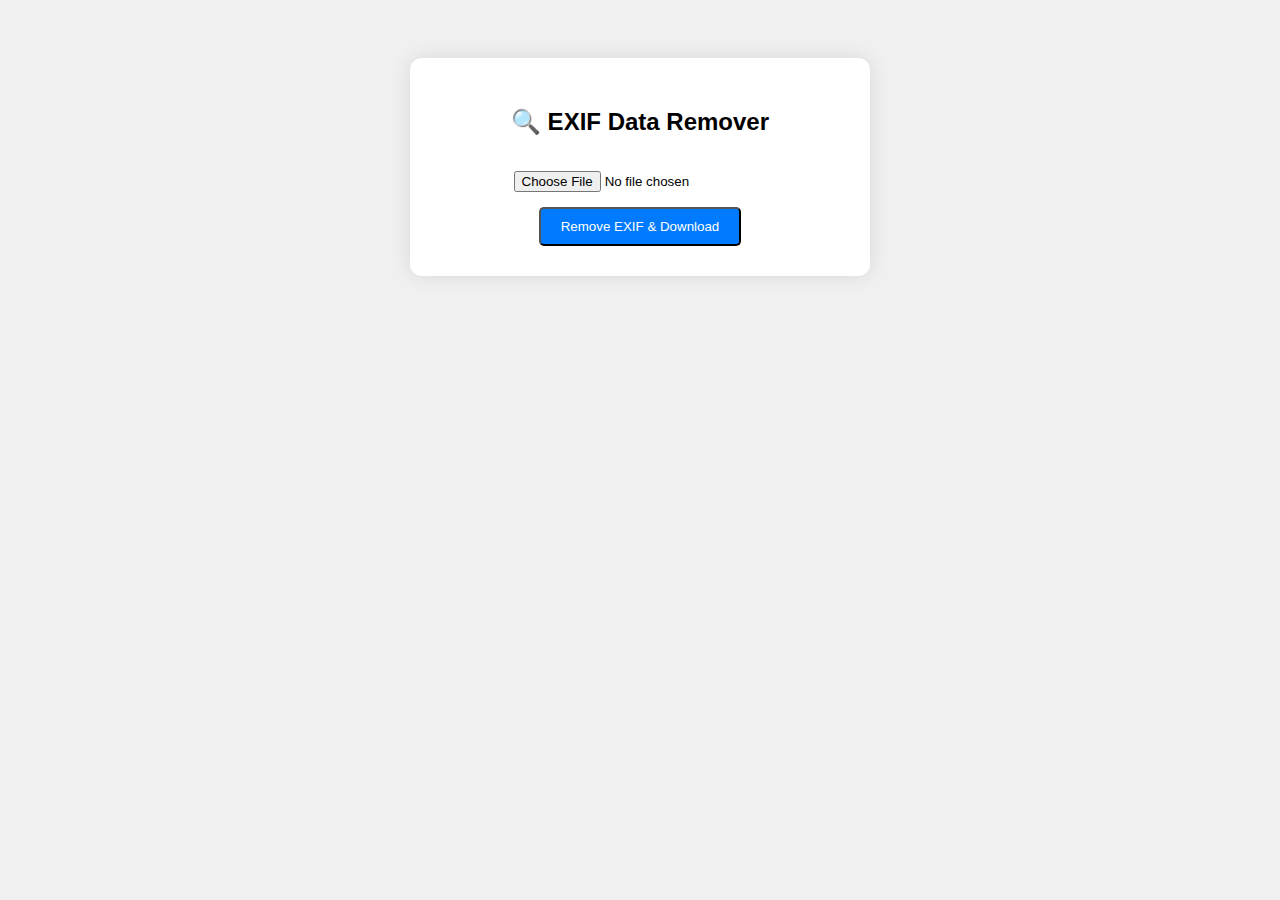
<file: index.html>
<!DOCTYPE html>
<html lang="en">
<head>
  <meta charset="UTF-8">
  <title>EXIF Data Remover</title>
  <link rel="stylesheet" href="style.css">
  <script>
    // Handle image preview
    function previewImage(event) {
      const file = event.target.files?.[0];
      if (!file) return;

      const reader = new FileReader();
      reader.onload = function () {
        const preview = document.getElementById('preview');
        preview.src = reader.result;
        preview.classList.remove('hidden');
      };
      reader.readAsDataURL(file);
    }

    // Handle form submission and file upload
    function uploadImage(event) {
      event.preventDefault();

      const formData = new FormData();
      const imageFile = document.getElementById('image').files?.[0];
      if (!imageFile) {
        alert('Please select an image first.');
        return;
      }

      formData.append('image', imageFile);

      fetch('http://127.0.0.1:5000/remove_exif', {  // Your Flask backend URL
        method: 'POST',
        body: formData
      })
      .then(response => {
        if (!response.ok) {
          throw new Error(`Upload failed: ${response.status}`);
        }
        return response.blob();
      })
      .then(blob => {
        const link = document.createElement('a');
        link.href = URL.createObjectURL(blob);
        link.download = 'cleaned_image.jpg';
        link.click();
      })
      .catch(error => console.error('Error uploading file:', error));
    }
  </script>
</head>
<body>
  <div class="container">
    <h2>🔍 EXIF Data Remover</h2>
    <form id="upload-form" onsubmit="uploadImage(event)">
      <input type="file" id="image" name="image" accept="image/jpeg" onchange="previewImage(event)" required>
      <img id="preview" class="hidden" alt="Image Preview">
      <button type="submit">Remove EXIF & Download</button>
    </form>
  </div>
</body>
</html>
</file>
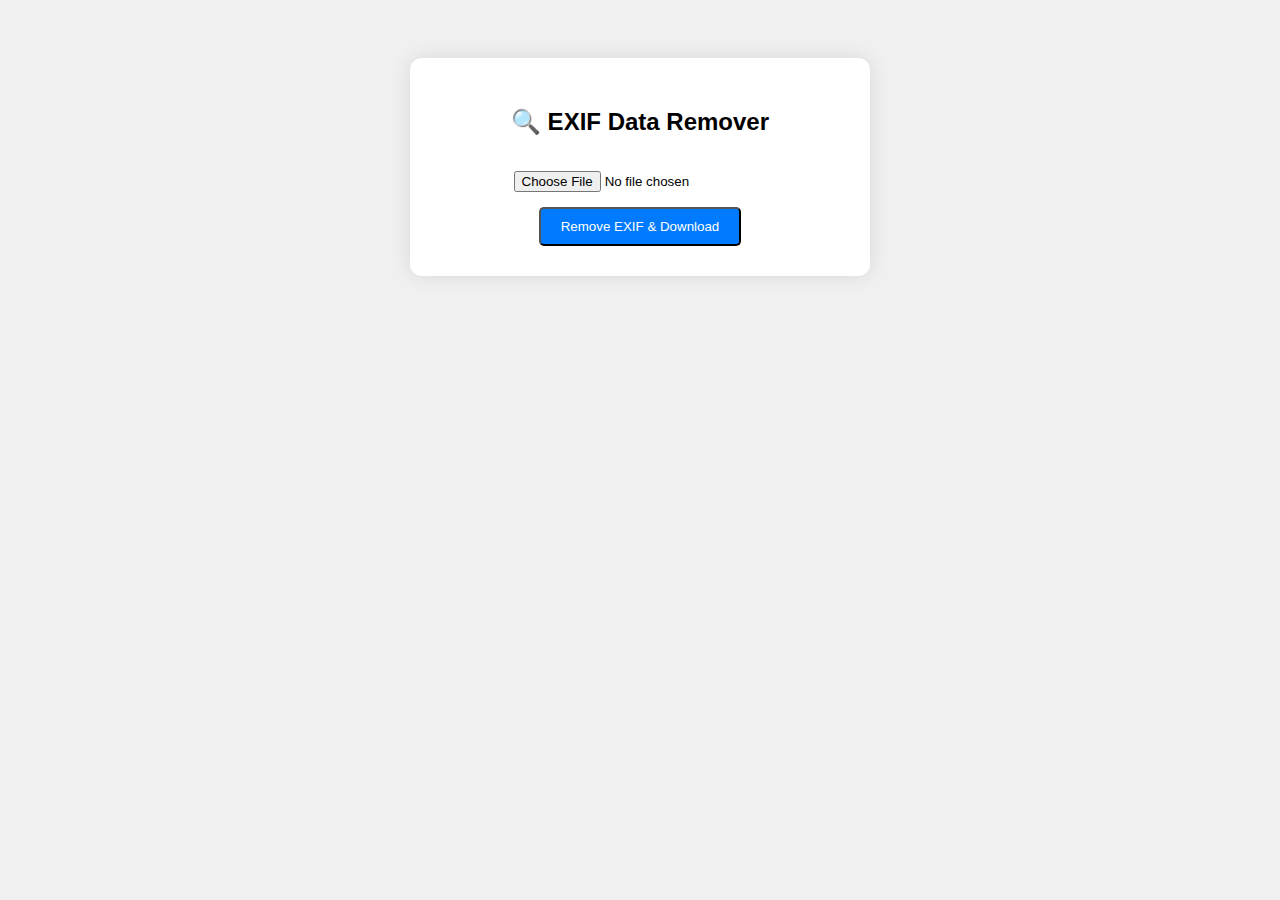
<file: inedx.html>
<!DOCTYPE html>
<html lang="en">
<head>
  <meta charset="UTF-8">
  <title>EXIF Data Remover</title>
  <link rel="stylesheet" href="style.css">
  <script>
    // Handle image preview
    function previewImage(event) {
      const reader = new FileReader();
      reader.onload = function () {
        const preview = document.getElementById('preview');
        preview.src = reader.result;
        preview.style.display = 'block';
      };
      reader.readAsDataURL(event.target.files[0]);
    }

    // Handle form submission and file upload
    function uploadImage(event) {
      event.preventDefault();

      const formData = new FormData();
      const imageFile = document.getElementById('image').files[0];
      formData.append('image', imageFile);

      fetch('http://127.0.0.1:5000/remove_exif', {  // Your Flask backend URL
        method: 'POST',
        body: formData
      })
      .then(response => response.blob())
      .then(blob => {
        const link = document.createElement('a');
        link.href = URL.createObjectURL(blob);
        link.download = 'cleaned_image.jpg';
        link.click();
      })
      .catch(error => console.error('Error uploading file:', error));
    }
  </script>
</head>
<body>
  <div class="container">
    <h2>🔍 EXIF Data Remover</h2>
    <form id="upload-form" onsubmit="uploadImage(event)">
      <input type="file" id="image" name="image" accept="image/jpeg" onchange="previewImage(event)" required>
      <img id="preview" class="hidden" alt="Image Preview">
      <button type="submit">Remove EXIF & Download</button>
    </form>
  </div>
</body>
</html>
</file>
<file: style.css>
body {
  font-family: Arial, sans-serif;
  background-color: #f0f0f0;
  padding: 50px;
  text-align: center;
}

.container {
  background-color: white;
  border-radius: 12px;
  padding: 30px;
  box-shadow: 0 0 20px rgba(0, 0, 0, 0.1);
  width: 100%;
  max-width: 400px;
  margin: 0 auto;
}

input[type="file"] {
  margin-top: 15px;
}

button {
  margin-top: 15px;
  background-color: #007bff;
  color: white;
  padding: 10px 20px;
  border-radius: 5px;
  cursor: pointer;
}

button:hover {
  background-color: #0056b3;
}

img {
  max-width: 100%;
  max-height: 300px;
  margin-top: 20px;
  border: 1px solid #ddd;
  border-radius: 8px;
}

.hidden {
  display: none;
}
</file>
